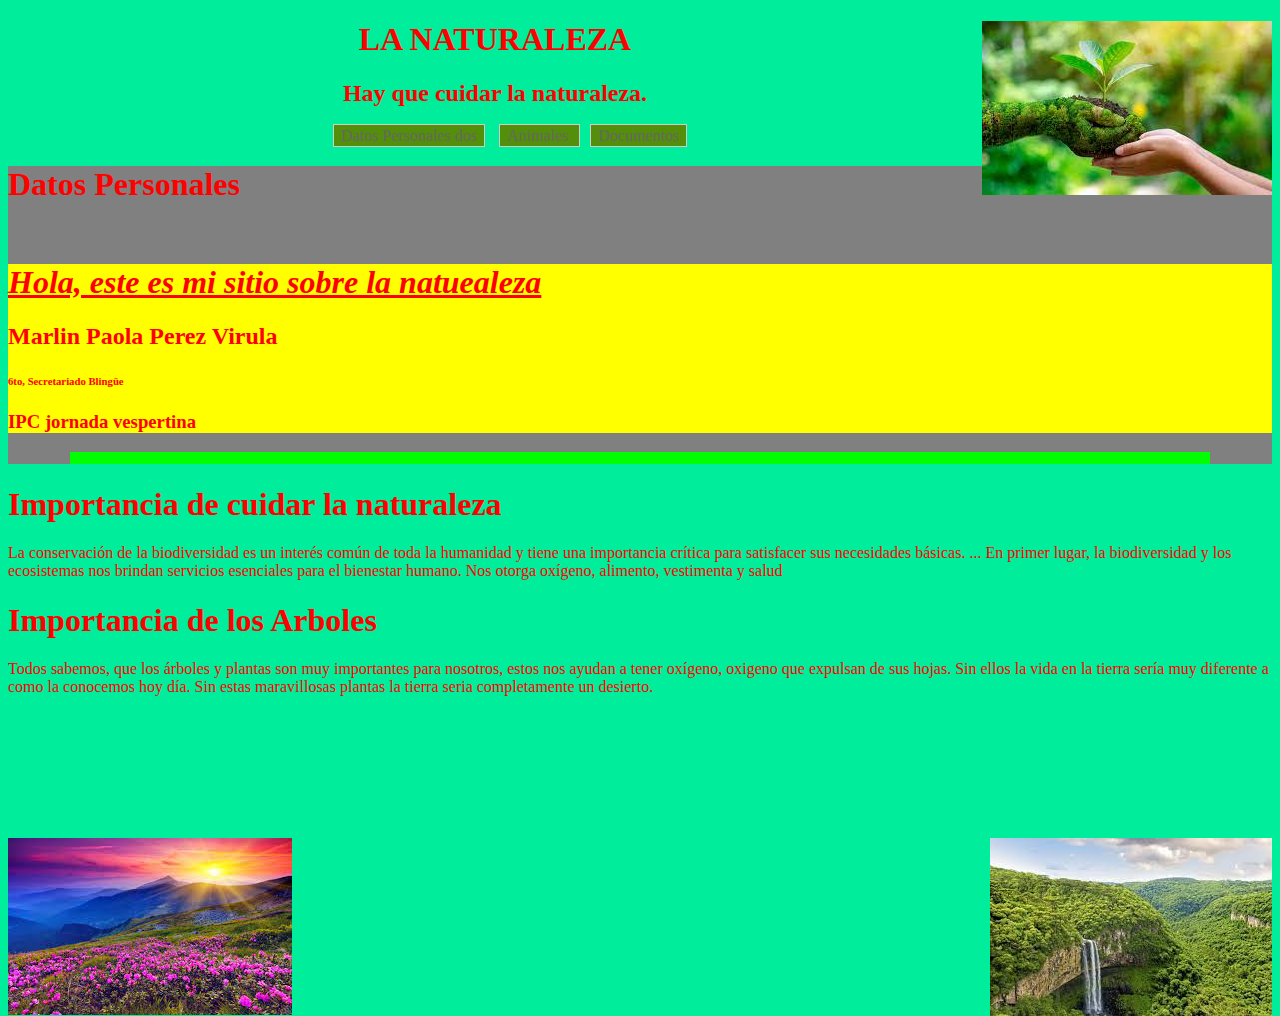
<file: Programacion/Index.htm>
<!DOCTYPE html>
 <html>
 <head>
 	<title>My primera pagina sobre la naturaleza</title>
 	<style type="text/css">
#navegador ul{
   list-style-type: none;
   text-align: center;
}
#navegador li{
   display: inline;
   text-align: center;
   margin: 0 10px 0 0;
}
#navegador li a {
   padding: 2px 7px 2px 7px;
   color: #666;
   background-color: #538F0A;
   border: 1px solid #ccc;
   text-decoration: none;
}
#navegador li a:hover{
   background-color: #BB6B19;
   color: #E1C708;
}
   </style>
 </head>
 <body   bgcolor="#00ee9b" text="red" link="blue" alink="red" vlink="green">

<header align = "center">
  <img src = "imagen/imagen1.jpg" align="right">
  <h1>LA NATURALEZA</h1> 
  <h2>Hay que cuidar la naturaleza.</h2>

<div id="navegador">
<ul>
 <li><a href="index.htm">Datos Personales dos</a></li>
 <li><a href="Animales.htm">Animales </a></li>
 <li><a href="Documento.htm">Documentos</a></li>

</ul>
</div>
</header>
<div id="rojo" style="background-color: gray;">
  
<h1> Datos Personales</h1><br>

<div id="azul" style="background-color: yellow;">
  <p> 
  <u><i><h1>Hola, este es mi sitio sobre la natuealeza</h1></i></u>
 <b><h2> Marlin Paola Perez Virula</b>
 <h6>6to, Secretariado Blingüe</h6>
 <h3>IPC jornada vespertina</h3>
 </p>
</div>
 <hr size="12" width="90%" color = "lime">

</div>
<section>
  
  <h1>Importancia de cuidar la naturaleza</h1>
  <article>

    <p>La conservación de la biodiversidad es un interés común de toda la humanidad y tiene una importancia crítica para satisfacer sus necesidades básicas. ... En primer lugar, la biodiversidad y los ecosistemas nos brindan servicios esenciales para el bienestar humano. Nos otorga oxígeno, alimento, vestimenta y salud</p>
  </article>

<h1>Importancia de los Arboles</h1>
  <article>

    <p>Todos sabemos, que los árboles y plantas son muy importantes para nosotros, estos nos ayudan a tener oxígeno, oxigeno que expulsan de sus hojas. Sin ellos la vida en la tierra sería muy diferente a como la conocemos hoy día. Sin estas maravillosas plantas la tierra seria completamente un desierto.</p>
  </article>

  
  <br><br><br><br><br><br>
  <br>

 <img src = "imagen/imagen2.jpg" align="left"> </div>
<img src = "imagen/imagen3.jpg" align="right"> </div>


 
 </body>

 </html>
</file>
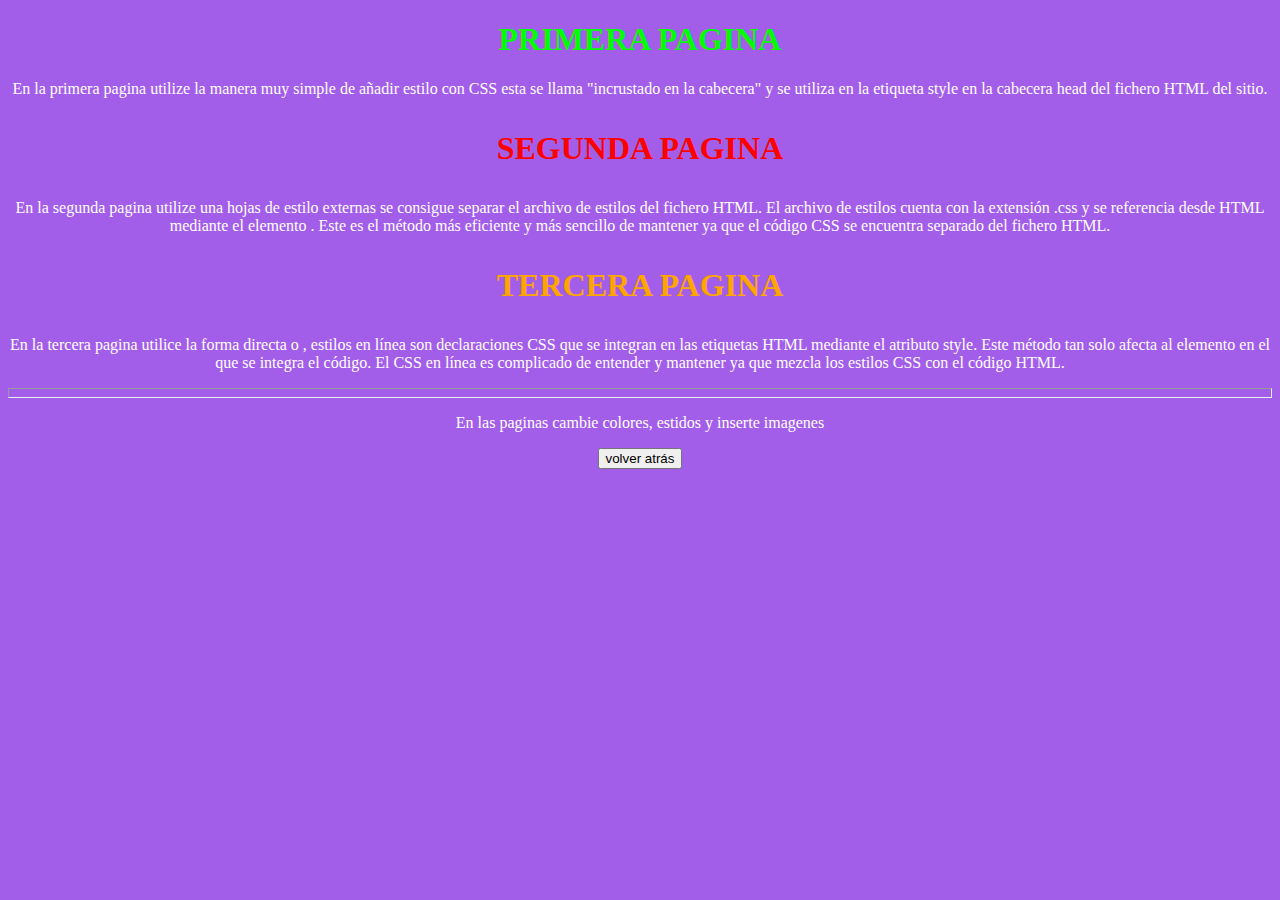
<file: Programacion/Documento.htm>
<!DOCTYPE html>
 <html>
 <head>
 	<title>My primera pagina sobre la naturaleza</title>
 </head>
 <body bgcolor="#A35EE9" >
<center>
<font color="lime"> 
	<h1>PRIMERA PAGINA</h1>
</font>

<p style="color:white">En la primera pagina utilize la manera muy simple de añadir estilo con CSS esta se llama "incrustado en la cabecera" y se utiliza en la etiqueta style en la cabecera head del fichero HTML del sitio.</style></p> 

<h1><p style="color: red"> SEGUNDA PAGINA </p></h1>

<p style="color: white"> En la segunda pagina utilize una hojas de estilo externas se consigue separar el archivo de estilos del fichero HTML. El archivo de estilos cuenta con la extensión .css y se referencia desde HTML mediante el elemento <link>. Este es el método más eficiente y más sencillo de mantener ya que el código CSS se encuentra separado del fichero HTML. 

<h1><p style="color: orange"> TERCERA PAGINA </p></h1>

<p style="color: white"> En la tercera pagina utilice la forma directa o , estilos en línea son declaraciones CSS que se integran en las etiquetas HTML mediante el atributo style. Este método tan solo afecta al elemento en el que se integra el código. El CSS en línea es complicado de entender y mantener ya que mezcla los estilos CSS con el código HTML.

<hr style="height: 8px;">
	<p style="color: white">En las paginas cambie colores, estidos y inserte imagenes</p> 
<input type="button" onclick="history.back()" name="volver atrás" value="volver atrás">
</center> 
</body>
</html>
</file>
